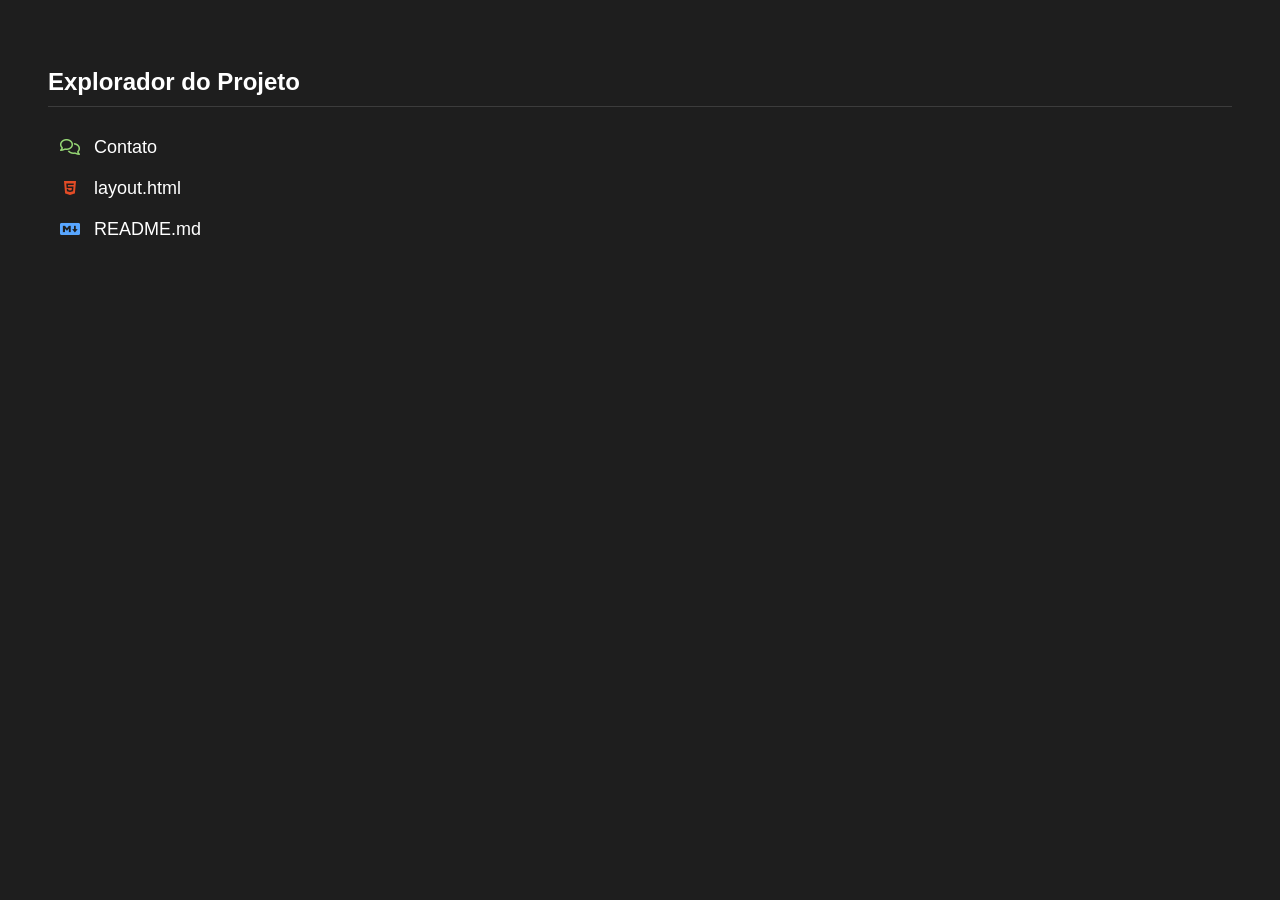
<file: Index.html>
<!DOCTYPE html>
<html lang="pt-br">
<head>
    <meta charset="UTF-8">
    <meta name="viewport" content="width=device-width, initial-scale=1.0">
    <title>Meu Projeto - Arquivos</title>
    <link rel="stylesheet" href="https://cdnjs.cloudflare.com/ajax/libs/font-awesome/6.4.0/css/all.min.css">
    
    <style>
        body {
            font-family: Arial, sans-serif;
            background-color: #1e1e1e;
            color: #ffffff; 
            padding: 40px;
        }
        h2 {
            color: #fff;
            border-bottom: 1px solid #3c3c3c;
            padding-bottom: 10px;
            font-size: 24px;
        }
        ul {
            list-style: none;
            padding: 0;
        }
        li {
            display: flex;
            align-items: center;
            padding: 10px;
            border-radius: 4px;
            transition: background 0.2s;
        }
        li:hover {
            background-color: #2a2d2e; 
        }
        
        /* CORREÇÃO DO LINK PARA FICAR SEMPRE BRANCO */
        a, a:visited, a:link {
            color: #ffffff !important; 
            text-decoration: none;
            font-size: 18px;
            flex-grow: 1;
        }
        a:hover {
            text-decoration: underline;
        }
        
        /* Cor dos ícones ajustada para branco também */
        i {
            font-size: 16px; 
            margin-right: 12px;
            width: 24px;
            text-align: center;
        }
    </style>
</head>
<body>

    <h2>Explorador do Projeto</h2>
    
    <ul>
        <li>
            <i class="fa-regular fa-comments" style="color: #96d775;"></i>
            <a href="./Contato">Contato</a> 
        </li>
        
        <li>
            <i class="fa-brands fa-html5" style="color: #e34c26;"></i>
            <a href="./layout.html">layout.html</a>
        </li>
        
        <li>
            <i class="fa-brands fa-markdown" style="color: #58a6ff;"></i>
            <a href="./README.md">README.md</a>
        </li>
    </ul>

</body>
</html>
</file>
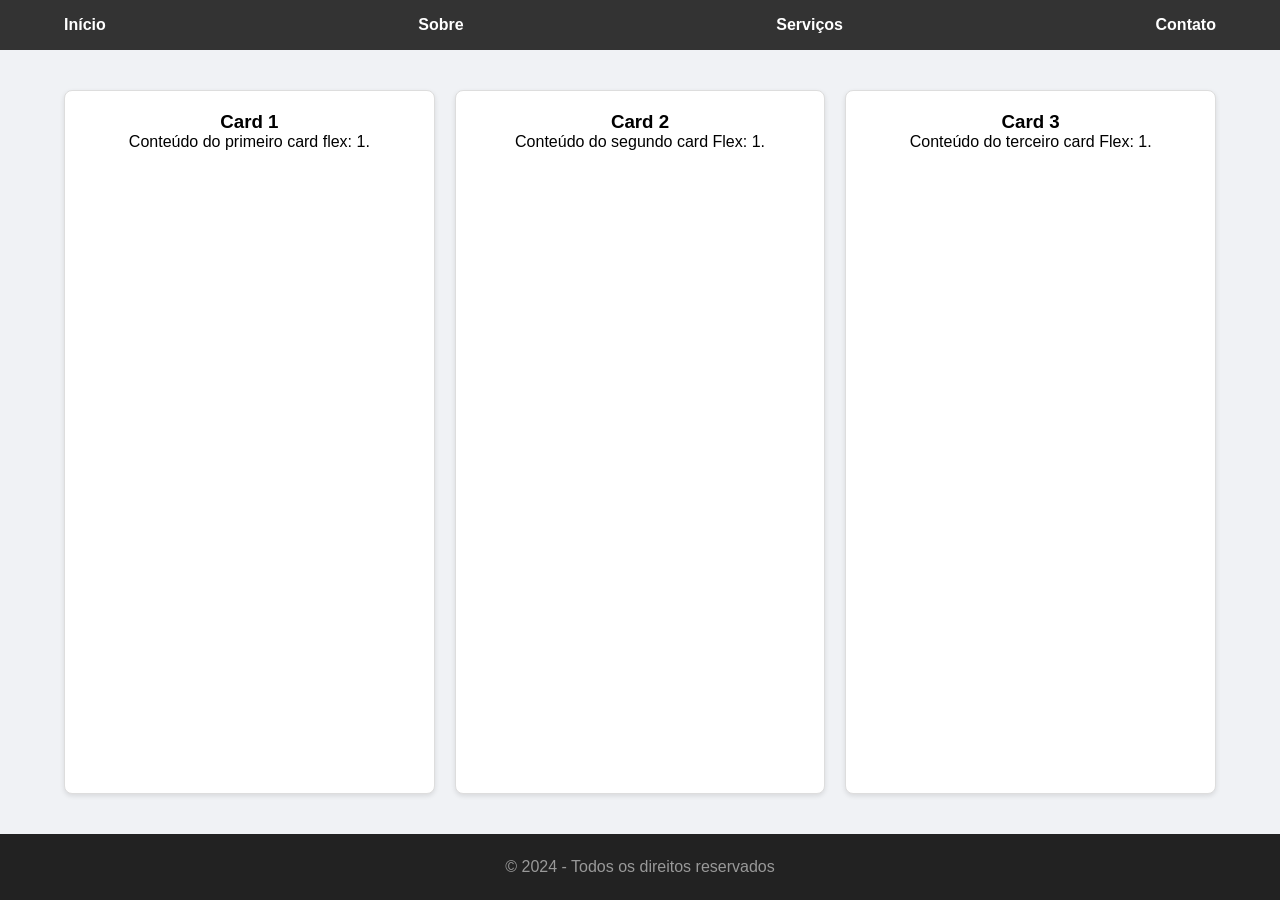
<file: layout.html>
<!DOCTYPE html>
<html lang="pt-br">
<head>
    <meta charset="UTF-8">
    <meta name="viewport" content="width=device-width, initial-scale=1.0">
    <title>Layout Estruturado</title>
    <style>
        * {
            margin: 0;
            padding: 0;
            box-sizing: border-box;
        }

        body {
            font-family: sans-serif;
            display: flex;
            flex-direction: column;
            min-height: 100vh;
            background-color: #f0f2f5;
        }

        
        header {
            background-color: #333;
            color: white;
            padding: 1rem 5%;
        }

        nav {
            display: flex;
            justify-content: space-between;
            align-items: center;
        }

        nav a {
            color: white;
            text-decoration: none;
            font-weight: bold;
        }


        main {
            flex: 1;
            padding: 40px 5%;
            display: flex;
            gap: 20px;
        }

        .card {
            flex: 1;
            background: white;
            padding: 20px;
            border-radius: 8px;
            box-shadow: 0 2px 5px rgba(0,0,0,0.1);
            text-align: center;
            border: 1px solid #ddd;
        }

        
        footer {
            background-color: #222;
            color: #999;
            text-align: center;
            padding: 1.5rem;
        }

       
            @media (max-width: 768px) {
            main {
                flex-direction: column;
            }
        }
    </style>
</head>
<body>

    <header>
        <nav>
            <a href="#">Início</a>
            <a href="#">Sobre</a>
            <a href="#">Serviços</a>
            <a href="#">Contato</a>
        </nav>
    </header>

    <main>
        <div class="card">
            <h3>Card 1</h3>
            <p>Conteúdo do primeiro card flex: 1.</p>
        </div>
        <div class="card">
            <h3>Card 2</h3>
            <p>Conteúdo do segundo card Flex: 1.</p>
        </div>
        <div class="card">
            <h3>Card 3</h3>
            <p>Conteúdo do terceiro card Flex: 1.</p>
        </div>
    </main>

    <footer>
        <p>&copy; 2024 - Todos os direitos reservados</p>
    </footer>

</body>
</html>
</file>
